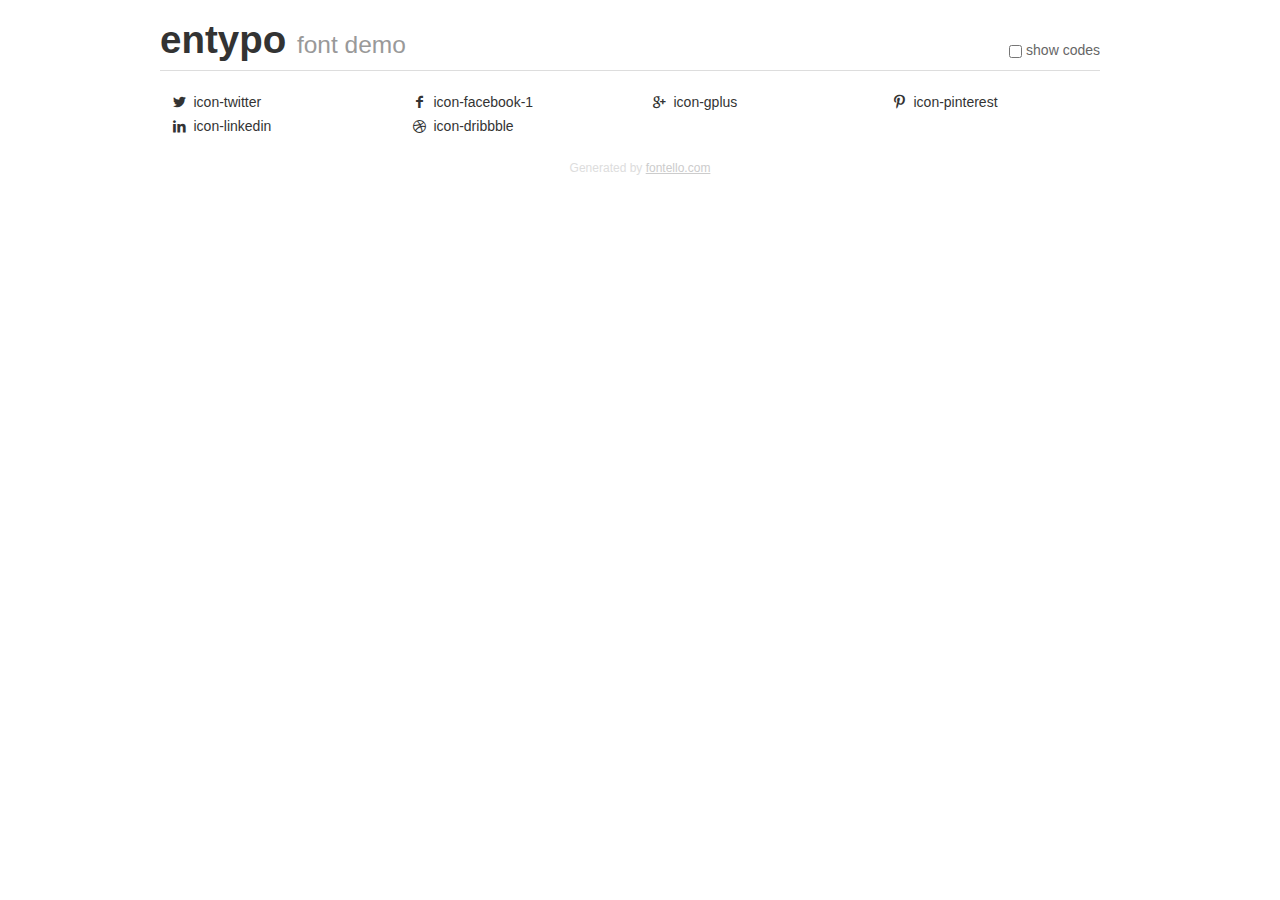
<file: entypo/demo.html>
<!DOCTYPE html>
<html>
  <head><!--[if lt IE 9]><script language="javascript" type="text/javascript" src="//html5shim.googlecode.com/svn/trunk/html5.js"></script><![endif]-->
    <meta charset="UTF-8"><style>/*
 * Bootstrap v2.2.1
 *
 * Copyright 2012 Twitter, Inc
 * Licensed under the Apache License v2.0
 * http://www.apache.org/licenses/LICENSE-2.0
 *
 * Designed and built with all the love in the world @twitter by @mdo and @fat.
 */
.clearfix {
  *zoom: 1;
}
.clearfix:before,
.clearfix:after {
  display: table;
  content: "";
  line-height: 0;
}
.clearfix:after {
  clear: both;
}
html {
  font-size: 100%;
  -webkit-text-size-adjust: 100%;
  -ms-text-size-adjust: 100%;
}
a:focus {
  outline: thin dotted #333;
  outline: 5px auto -webkit-focus-ring-color;
  outline-offset: -2px;
}
a:hover,
a:active {
  outline: 0;
}
button,
input,
select,
textarea {
  margin: 0;
  font-size: 100%;
  vertical-align: middle;
}
button,
input {
  *overflow: visible;
  line-height: normal;
}
button::-moz-focus-inner,
input::-moz-focus-inner {
  padding: 0;
  border: 0;
}
body {
  margin: 0;
  font-family: "Helvetica Neue", Helvetica, Arial, sans-serif;
  font-size: 14px;
  line-height: 20px;
  color: #333;
  background-color: #fff;
}
a {
  color: #08c;
  text-decoration: none;
}
a:hover {
  color: #005580;
  text-decoration: underline;
}
.row {
  margin-left: -20px;
  *zoom: 1;
}
.row:before,
.row:after {
  display: table;
  content: "";
  line-height: 0;
}
.row:after {
  clear: both;
}
[class*="span"] {
  float: left;
  min-height: 1px;
  margin-left: 20px;
}
.container,
.navbar-static-top .container,
.navbar-fixed-top .container,
.navbar-fixed-bottom .container {
  width: 940px;
}
.span12 {
  width: 940px;
}
.span11 {
  width: 860px;
}
.span10 {
  width: 780px;
}
.span9 {
  width: 700px;
}
.span8 {
  width: 620px;
}
.span7 {
  width: 540px;
}
.span6 {
  width: 460px;
}
.span5 {
  width: 380px;
}
.span4 {
  width: 300px;
}
.span3 {
  width: 220px;
}
.span2 {
  width: 140px;
}
.span1 {
  width: 60px;
}
[class*="span"].pull-right,
.row-fluid [class*="span"].pull-right {
  float: right;
}
.container {
  margin-right: auto;
  margin-left: auto;
  *zoom: 1;
}
.container:before,
.container:after {
  display: table;
  content: "";
  line-height: 0;
}
.container:after {
  clear: both;
}
p {
  margin: 0 0 10px;
}
.lead {
  margin-bottom: 20px;
  font-size: 21px;
  font-weight: 200;
  line-height: 30px;
}
small {
  font-size: 85%;
}
h1 {
  margin: 10px 0;
  font-family: inherit;
  font-weight: bold;
  line-height: 20px;
  color: inherit;
  text-rendering: optimizelegibility;
}
h1 small {
  font-weight: normal;
  line-height: 1;
  color: #999;
}
h1 {
  line-height: 40px;
}
h1 {
  font-size: 38.5px;
}
h1 small {
  font-size: 24.5px;
}
body {
  margin-top: 90px;
}
.header {
  position: fixed;
  top: 0;
  left: 50%;
  margin-left: -480px;
  background-color: #fff;
  border-bottom: 1px solid #ddd;
  padding-top: 10px;
  z-index: 10;
}
.footer {
  color: #ddd;
  font-size: 12px;
  text-align: center;
  margin-top: 20px;
}
.footer a {
  color: #ccc;
  text-decoration: underline;
}
.the-icons {
  font-size: 14px;
  line-height: 24px;
}
.switch {
  position: absolute;
  right: 0;
  bottom: 10px;
  color: #666;
}
.switch input {
  margin-right: 0.3em;
}
.codesOn .i-name {
  display: none;
}
.codesOn .i-code {
  display: inline;
}
.i-code {
  display: none;
}
@font-face {
      font-family: 'entypo';
      src: url('./font/entypo.eot?86822320');
      src: url('./font/entypo.eot?86822320#iefix') format('embedded-opentype'),
           url('./font/entypo.woff?86822320') format('woff'),
           url('./font/entypo.ttf?86822320') format('truetype'),
           url('./font/entypo.svg?86822320#entypo') format('svg');
      font-weight: normal;
      font-style: normal;
    }
     
     
    .demo-icon
    {
      font-family: "entypo";
      font-style: normal;
      font-weight: normal;
      speak: none;
     
      display: inline-block;
      text-decoration: inherit;
      width: 1em;
      margin-right: .2em;
      text-align: center;
      /* opacity: .8; */
     
      /* For safety - reset parent styles, that can break glyph codes*/
      font-variant: normal;
      text-transform: none;
     
      /* fix buttons height, for twitter bootstrap */
      line-height: 1em;
     
      /* Animation center compensation - margins should be symmetric */
      /* remove if not needed */
      margin-left: .2em;
     
      /* You can be more comfortable with increased icons size */
      /* font-size: 120%; */
     
      /* Font smoothing. That was taken from TWBS */
      -webkit-font-smoothing: antialiased;
      -moz-osx-font-smoothing: grayscale;
     
      /* Uncomment for 3D effect */
      /* text-shadow: 1px 1px 1px rgba(127, 127, 127, 0.3); */
    }
     </style>
    <link rel="stylesheet" href="css/animation.css"><!--[if IE 7]><link rel="stylesheet" href="css/" + font.fontname + "-ie7.css"><![endif]-->
    <script>
      function toggleCodes(on) {
        var obj = document.getElementById('icons');
      
        if (on) {
          obj.className += ' codesOn';
        } else {
          obj.className = obj.className.replace(' codesOn', '');
        }
      }
      
    </script>
  </head>
  <body>
    <div class="container header">
      <h1>entypo <small>font demo</small></h1>
      <label class="switch">
        <input type="checkbox" onclick="toggleCodes(this.checked)">show codes
      </label>
    </div>
    <div class="container" id="icons">
      <div class="row">
        <div class="the-icons span3" title="Code: 0xf309"><i class="demo-icon icon-twitter">&#xf309;</i> <span class="i-name">icon-twitter</span><span class="i-code">0xf309</span></div>
        <div class="the-icons span3" title="Code: 0xf30c"><i class="demo-icon icon-facebook-1">&#xf30c;</i> <span class="i-name">icon-facebook-1</span><span class="i-code">0xf30c</span></div>
        <div class="the-icons span3" title="Code: 0xf30f"><i class="demo-icon icon-gplus">&#xf30f;</i> <span class="i-name">icon-gplus</span><span class="i-code">0xf30f</span></div>
        <div class="the-icons span3" title="Code: 0xf312"><i class="demo-icon icon-pinterest">&#xf312;</i> <span class="i-name">icon-pinterest</span><span class="i-code">0xf312</span></div>
      </div>
      <div class="row">
        <div class="the-icons span3" title="Code: 0xf318"><i class="demo-icon icon-linkedin">&#xf318;</i> <span class="i-name">icon-linkedin</span><span class="i-code">0xf318</span></div>
        <div class="the-icons span3" title="Code: 0xf31b"><i class="demo-icon icon-dribbble">&#xf31b;</i> <span class="i-name">icon-dribbble</span><span class="i-code">0xf31b</span></div>
      </div>
    </div>
    <div class="container footer">Generated by <a href="http://fontello.com">fontello.com</a></div>
  </body>
</html>
</file>
<file: entypo/css/animation.css>
/*
   Animation example, for spinners
*/
.animate-spin {
  -moz-animation: spin 2s infinite linear;
  -o-animation: spin 2s infinite linear;
  -webkit-animation: spin 2s infinite linear;
  animation: spin 2s infinite linear;
  display: inline-block;
}
@-moz-keyframes spin {
  0% {
    -moz-transform: rotate(0deg);
    -o-transform: rotate(0deg);
    -webkit-transform: rotate(0deg);
    transform: rotate(0deg);
  }

  100% {
    -moz-transform: rotate(359deg);
    -o-transform: rotate(359deg);
    -webkit-transform: rotate(359deg);
    transform: rotate(359deg);
  }
}
@-webkit-keyframes spin {
  0% {
    -moz-transform: rotate(0deg);
    -o-transform: rotate(0deg);
    -webkit-transform: rotate(0deg);
    transform: rotate(0deg);
  }

  100% {
    -moz-transform: rotate(359deg);
    -o-transform: rotate(359deg);
    -webkit-transform: rotate(359deg);
    transform: rotate(359deg);
  }
}
@-o-keyframes spin {
  0% {
    -moz-transform: rotate(0deg);
    -o-transform: rotate(0deg);
    -webkit-transform: rotate(0deg);
    transform: rotate(0deg);
  }

  100% {
    -moz-transform: rotate(359deg);
    -o-transform: rotate(359deg);
    -webkit-transform: rotate(359deg);
    transform: rotate(359deg);
  }
}
@-ms-keyframes spin {
  0% {
    -moz-transform: rotate(0deg);
    -o-transform: rotate(0deg);
    -webkit-transform: rotate(0deg);
    transform: rotate(0deg);
  }

  100% {
    -moz-transform: rotate(359deg);
    -o-transform: rotate(359deg);
    -webkit-transform: rotate(359deg);
    transform: rotate(359deg);
  }
}
@keyframes spin {
  0% {
    -moz-transform: rotate(0deg);
    -o-transform: rotate(0deg);
    -webkit-transform: rotate(0deg);
    transform: rotate(0deg);
  }

  100% {
    -moz-transform: rotate(359deg);
    -o-transform: rotate(359deg);
    -webkit-transform: rotate(359deg);
    transform: rotate(359deg);
  }
}
</file>
